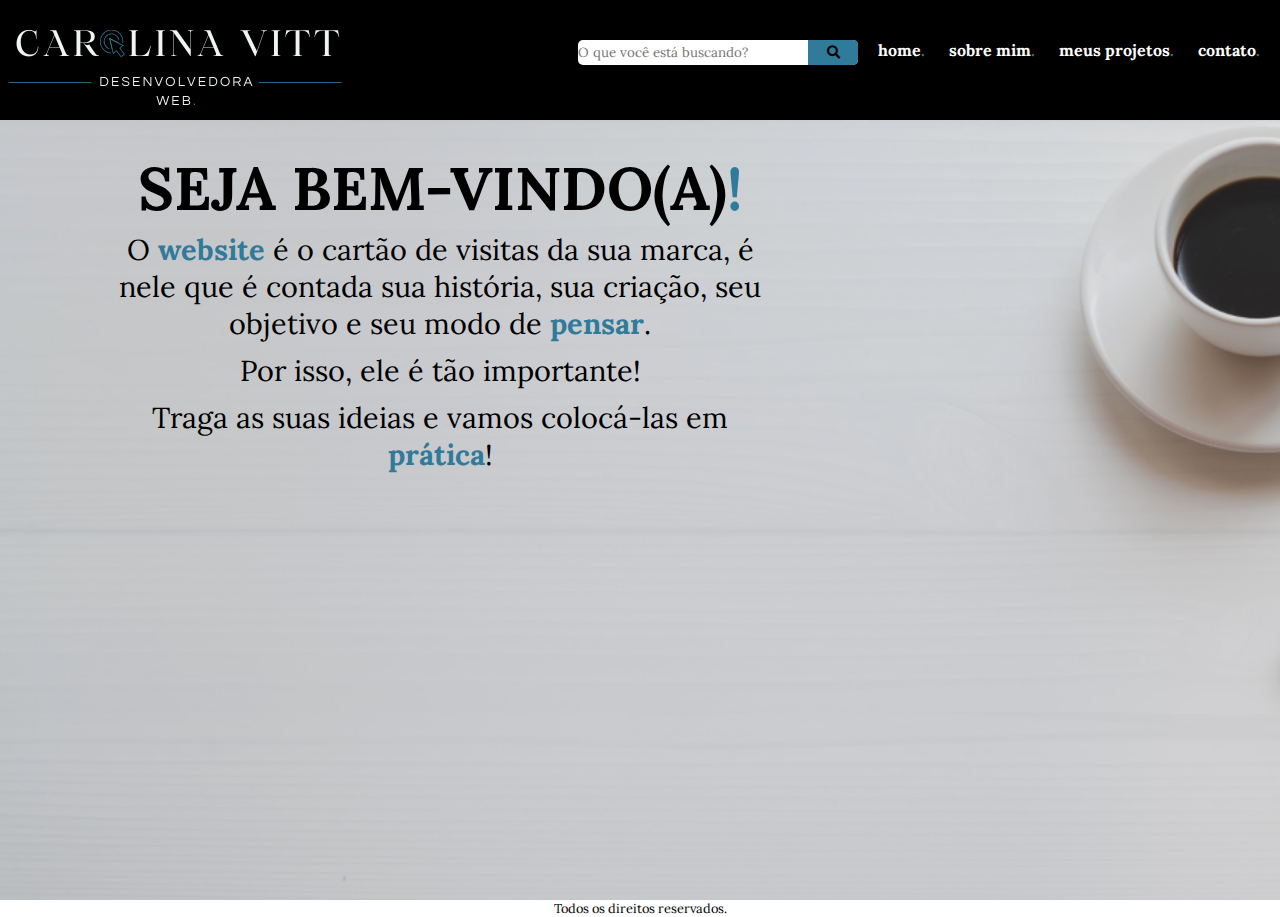
<file: index.html>
<!DOCTYPE html>
<html>
<head>
	<title>Carolina Vitt - Desenvolvedora Web</title>
	<meta charset="utf-8">
	<link rel="stylesheet" type="text/css" href="estilo.css">
	<link rel="stylesheet" href="https://cdnjs.cloudflare.com/ajax/libs/font-awesome/5.11.2/css/all.css">
</head>

<body>

<style>
@import url('https://fonts.googleapis.com/css2?family=Lora&display=swap');
</style>

<div class="principal">	
	<div class="cabecalho">

	<div class="logo-cabecalho">
		
	</div>

		<div class="menu">
			
		<ul>
			<li><a href="index.html">home<font color="#307a9a">.</font></li></a>
			<li><a href="sobre-mim.html">sobre mim<font color="#307a9a">.</font></li></a>
			<li><a href="meus-projetos.html">meus projetos<font color="#307a9a">.</font></li></a>
			<li><a href="contato.html">contato<font color="#307a9a">.</font></li></a>
		</ul>	
		</div>

		<div class="pesquisa">
			<input type="text" class="buscar" placeholder="O que você está buscando?"/>
			
			<button class="botao"><i class="fas fa-search"></i></button>
			
		</div>
	</div>

		
	<h1>SEJA BEM-VINDO(A)<font color="#307a9a">!</font></h1>
	<p>	O <font color="#307a9a"><b>website</b></font> é o cartão de visitas da sua marca, é nele que é contada sua história, sua criação, seu objetivo e seu modo de <font color="#307a9a"><b>pensar</b></font>.</p>
	<p>	Por isso, ele é tão importante!</p>
	<p>	Traga as suas ideias e vamos colocá-las em <font color="#307a9a"><b>prática</b></font>!</p>

</div>
	<div class="rodape">Todos os direitos reservados.</div>




</body>
</html>
</file>
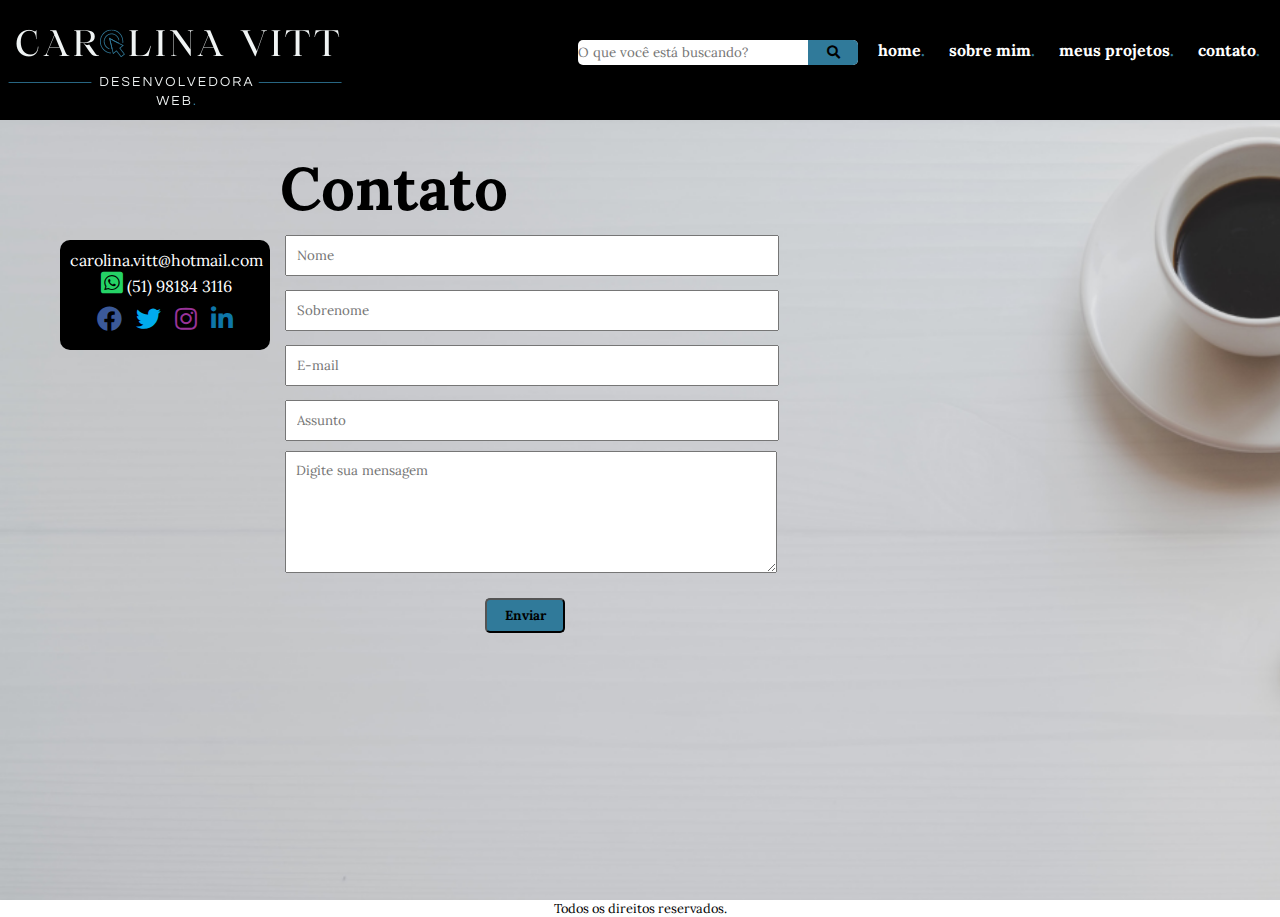
<file: contato.html>
<!DOCTYPE html>
<html>
<head>
	<title>Carolina Vitt - Desenvolvedora Web</title>
	<meta charset="utf-8">
	<link rel="stylesheet" type="text/css" href="estilo.css">
	<link rel="stylesheet" href="https://cdnjs.cloudflare.com/ajax/libs/font-awesome/5.11.2/css/all.css">
</head>


<body>

	<style>
@import url('https://fonts.googleapis.com/css2?family=Lora&display=swap');
	</style>

<div class="principal">
	<div class="cabecalho">
			<div class="logo-cabecalho">
			</div>

			<div class="menu">
				<ul>
				<li><a href="index.html">home<font color="#307a9a">.</font></li></a>
				<li><a href="sobre-mim.html">sobre mim<font color="#307a9a">.</font></li></a>
				<li><a href="meus-projetos.html">meus projetos</a><font color="#307a9a">.</font></li>
				<li><a href="contato.html">contato</a><font color="#307a9a">.</font></li>
				</ul>	
			</div>
		
		<div class="pesquisa">
			<input type="text" class="buscar" placeholder="O que você está buscando?"/>
			
			<button class="botao"><i class="fas fa-search"></i></button>
			
		</div>
	</div>

	<div class="contato">
		<p>carolina.vitt@hotmail.com <br>
		<a href="https://wa.me/5551981843116"><i class="fab fa-whatsapp-square" style="font-size:25px; color: #25d366;"></i></a>   (51) 98184 3116</i></p>
		<ul>
			<li>
				<i class="fab fa-facebook" style="font-size: 25px; color: #3b5998; padding: 5px;"></i>
				<i class="fab fa-twitter" style="font-size: 25px; color:#00acee; padding: 5px;"></i>
				<i class="fab fa-instagram" style="font-size: 25px; color: #993399; padding: 5px;"></i>
				<a href="https://www.linkedin.com/in/carolina-vitt-a8261294/"><i class="fab fa-linkedin-in" style="font-size: 25px; color: #0e76a8; padding: 5px;"></i></a>
			</li>


		</ul>

	</div>


	<form name="form" action=""   method="post">
		<h1>Contato</h1>

		<p class="nome">
			<input type="text" name="nome" placeholder="Nome" required="required">
		</p>

		<p class="sobrenome">
			<input type="text" name="sobrenome" placeholder="Sobrenome" required="required">
		</p>
	

		<p class="email">
			<input type="email" name="email" placeholder="E-mail" required="required">
		</p>
	

		<p class="assunto">
			<input type="text" name="assunto" placeholder="Assunto" required="required">
		</p>

		<p class="mensagem">
			<textarea name="mensagem" placeholder="Digite sua mensagem" required="required"></textarea> 
		</p>

		<p class="enviar">
			<input type="submit" name="enviar" value="Enviar">
		</p>

	</form>
</div>

	<div class="rodape">
	Todos os direitos reservados.
	</div>
	



</body>
</html>
</file>
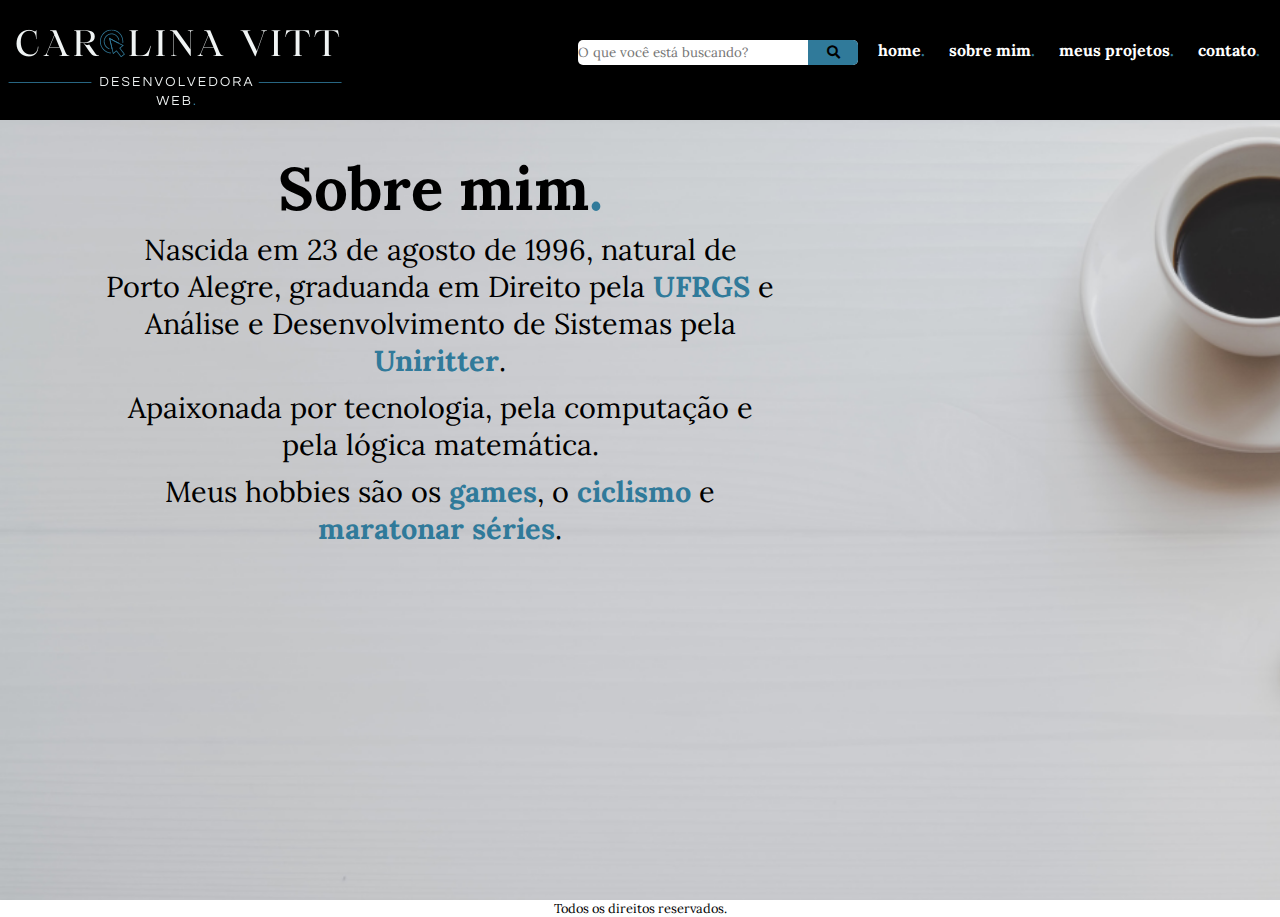
<file: sobre-mim.html>
<!DOCTYPE html>
<html>
<head>
	<title>Carolina Vitt - Desenvolvedora Web</title>
	<meta charset="utf-8">
	<link rel="stylesheet" type="text/css" href="estilo.css">
	<link rel="stylesheet" href="https://cdnjs.cloudflare.com/ajax/libs/font-awesome/5.11.2/css/all.css">
</head>

<body>

<style>
@import url('https://fonts.googleapis.com/css2?family=Lora&display=swap');
</style>

<div class="principal">	
	<div class="cabecalho">

	<div class="logo-cabecalho">
		
	</div>

		<div class="menu">
			
		<ul>
			<li><a href="index.html">home<font color="#307a9a">.</font></li></a>
			<li><a href="sobre-mim.html">sobre mim<font color="#307a9a">.</font></li></a>
			<li><a href="meus-projetos.html">meus projetos<font color="#307a9a">.</font></li></a>
			<li><a href="contato.html">contato<font color="#307a9a">.</font></li></a>
		</ul>	
		</div>

		<div class="pesquisa">
			<input type="text" class="buscar" placeholder="O que você está buscando?"/>
			
			<button class="botao"><i class="fas fa-search"></i></button>
			
		</div>
	</div>

	<div class="sobre-mim">

		<h1>Sobre mim<font color="#307a9a"><b>.</b></font></h1>

		<p>Nascida em 23 de agosto de 1996, natural de Porto Alegre, graduanda em Direito pela <font color="#307a9a"><b>UFRGS</b></font> e Análise e Desenvolvimento de Sistemas pela <font color="#307a9a"><b>Uniritter</b></font>.</p>
		<p>Apaixonada por tecnologia, pela computação e pela lógica matemática.</p>
		<p>Meus hobbies são os <font color="#307a9a"><b>games</b></font>, o <font color="#307a9a"><b>ciclismo</b></font> e <font color="#307a9a"><b>maratonar séries</b></font>.</p>
	
	</div>

</div>
	<div class="rodape">Todos os direitos reservados.
	</div>
</file>
<file: estilo.css>
/*Limpar formatações padrão*/


* {
	margin: 0;
	padding: 0; 

}


body {
	font-size: 1em;
	font-family: 'Lora', serif;
	background-attachment: fixed;
	background: url(fundo.png) no-repeat;
	background-size: cover;
	max-width: 100vw;
	height: 100vh;
}
	

/*
- LAYOUT -
*/

.principal {
	
max-width: 100%;
min-height:100%;
		
}


.cabecalho {
	height: 120px;
	background-color: black;
	min-width: 100%;
	
}

.logo-cabecalho {
	width: 350px;
	height: 120px;
	background: url(logo.png) top left no-repeat;
	margin-bottom: 10px;
	float: left;
	position: absolute;
	
	
}


.menu {
	font-weight: bold;
	float: right;
	margin-top: 40px;
	font-size: 1.0em;

}


.menu ul {
	color: white;
	padding: 10px;
	display: inline;
	list-style: none;
	

}
.menu ul li {
	display: inline-block;
	padding: 10px;
	margin: auto;
	line-height: 0;
	color: white;
	text-decoration: none;
	
}	

.menu a{
	color: white;	
	text-decoration: none;
}

.pesquisa {
	float: right;
	margin-top: 40px;
	border-radius: 5px;
	font-size: 0.7em;
	background: white;
	height: 25px;
	width: 280px;
	font-family: 'Lora', serif;
	font-weight: bold;
	text-align: center;
}

.buscar {
	background-color: transparent;
	width: 230px;
	height: 25px;
	border: none;
	font-family: 'lora', serif;

}

.botao {
	float: right;
	background-color: #307a9a;
	width: 50px;
	height: 25px;
	border: none;
	border-radius: 0 5px 5px 0;
	font-family: 'lora', serif;
	font-weight: bold;
}

.sobre-mim {
	text-align: center;

}

.sobre-mim p{
	float: left;
}

.sobre-mim img {
	width: 189px;
	margin-bottom: 0px;
	height: 252px;
	margin-right: 400px;
}

.rodape {
	font-size: 0.8em; 
	font-color: white;
	bottom: 0;
	clear: both;
	text-align: center;
	width: 100%;
	
 }

.contato {
	float: left;
	padding: 5px;
	font-family: 'lora', serif;
	margin-top: 120px;
	margin-left: 60px;
	background-color: black;
	border-radius: 10px;
	height: 100px;
	width: 200px;

}

.contato p{
	float: left;
	font-family: 'lora', serif;
	font-size: 1em;
	color: white;
	text-align: center;
	margin: auto;		

}

.contato ul {
	width: 200px;
	height: 50px;

}

.contato li {
	list-style: none;
	width: 200px;
	height: 50px;
	display: inline-block;
	text-align: center;
}


.nome {
	border-radius: 5px;
	background-color: transparent;
	
}

.enviar {
	font-family: 'lora', serif;
}

.nome input, .sobrenome input, .email input, .assunto input, textarea{
	margin-left: -100px;
	margin-right: 0;
	width: 470px;
	padding: 10px;
	font-family: 'lora', serif;
}

.enviar input {
	background: #307a9a;
	border-radius: 5px;
	font-family: 'lora', serif;
	font-weight: bold;
	width: 80px;
	height: 35px;
	margin-right: 300px;
	margin-left: 100px;
}


/*
- FORMATAÇÕES EM GERAL -
*/
h1 {
	margin-top: 30px;
	text-align: center;
	color: black;
	font-size: 60px;
	margin-right: 400px;
}


p { 
	padding: 5px;
	color: black;
	text-align: center;
	font-size: 1.8em;
	margin-right: 500px;
	margin-left: 100px;
 }

a:hover {
	color: #b5b6b6;
}

form {
	margin-right: 500px;
	margin-left: auto;
	float:right;
	background-color: transparent;
	padding: 0;
	width: 500px;
	height: 520px;
	overflow: hidden;

}
 

textarea {
	height: 100px;
}
</file>
